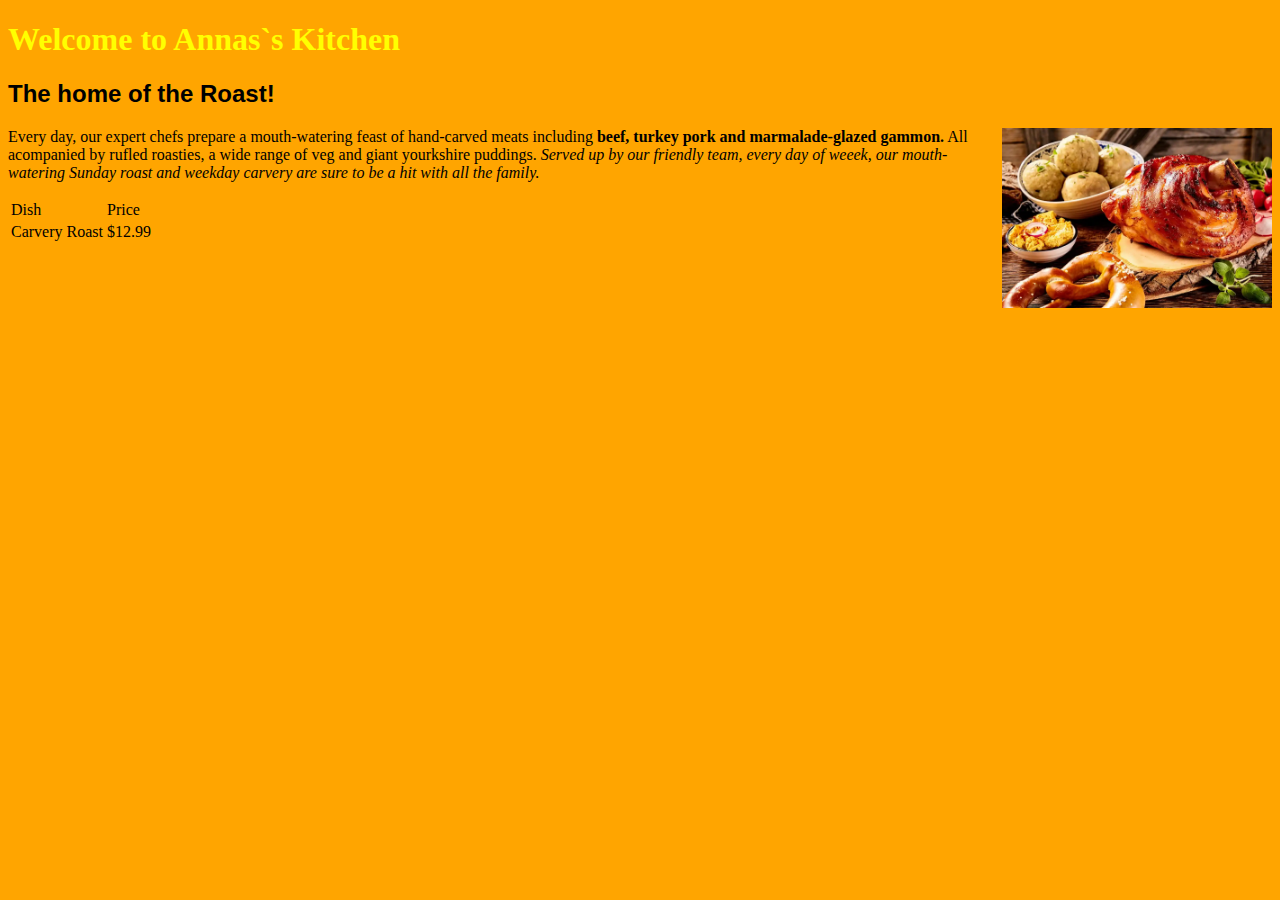
<file: index.html>
<!DOCTYPE html>
<html>

<head>

<title>Anna`s Kitchen</title>

</head>

<body style = "background-color: orange;">  

    <H1 style = "color: yellow;">Welcome to Annas`s Kitchen</H1>

    <h2 style="font-family: Arial, Helvetica, sans-serif;">The home of the Roast!</h2>

    <p> <img src="img/meat.webp" width="270" align ="right" > Every day, our expert chefs prepare a mouth-watering feast of hand-carved meats including <b>beef, turkey pork and marmalade-glazed gammon.</b> All acompanied by rufled roasties, a wide range of veg and giant yourkshire puddings. <i>Served up by our friendly team, every day of weeek, our mouth-watering Sunday roast and weekday carvery are sure to be a hit with all the family.</i> </p> 

    </p>

    <table>
        <tr>
            <td>Dish</td>
            <td>Price</td>
        </tr>

        <tr>
            <td>Carvery Roast</td>
            <td>$12.99</td>
        </tr>
    </table>
    

</body>

</html>
</file>
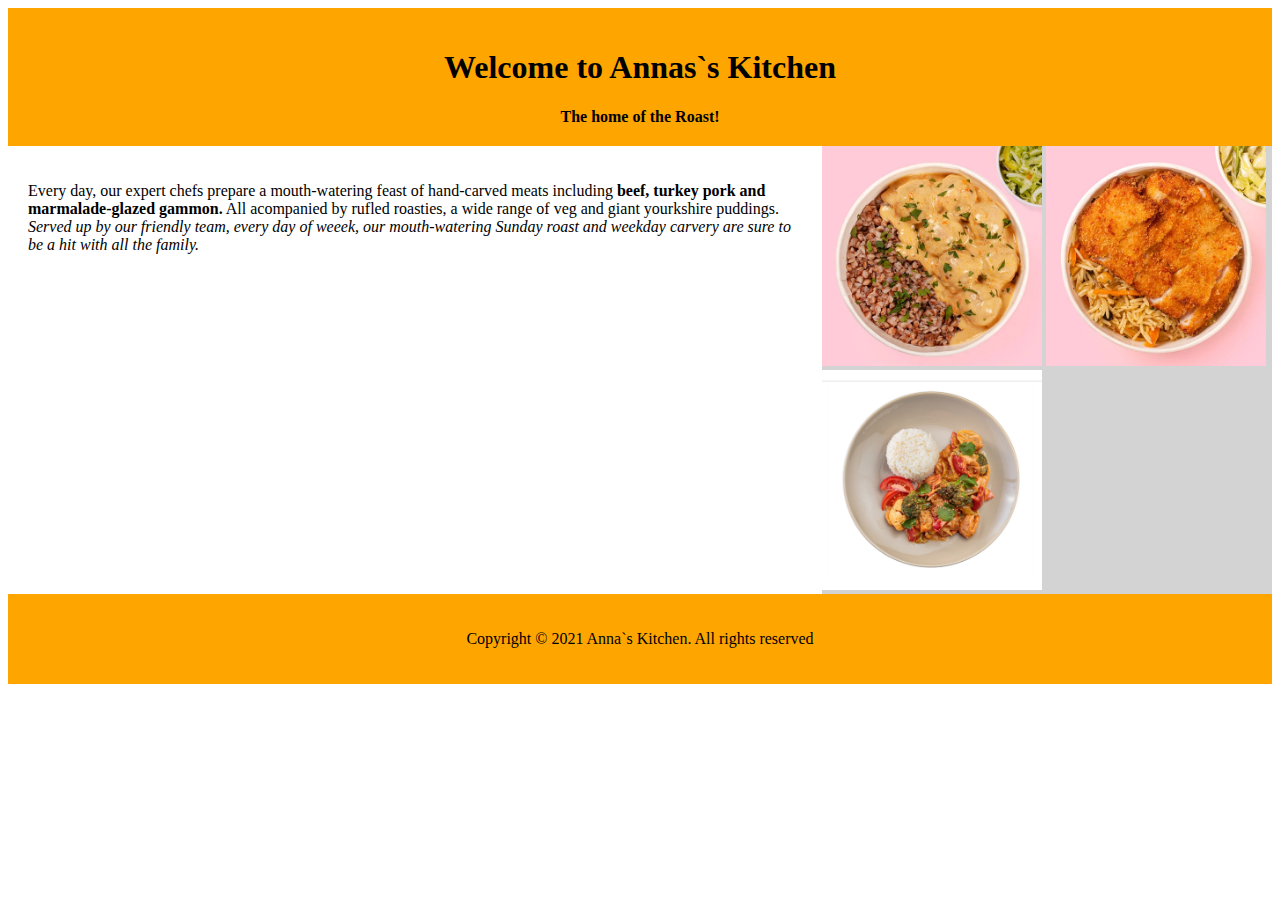
<file: indexgrid.html>
<!DOCTYPE html>
<html>

<head>

    <title>Anna`s Kitchen</title>
    <link rel="stylesheet" type="text/css" href="css/stylegrid.css">

</head>

<body>
    <div class="container">
        <div class="header">
            <H1>Welcome to Annas`s Kitchen</H1>
            <b>The home of the Roast!</b>
        </div>

        <div class="content">
            <p>Every day, our expert chefs prepare a mouth-watering feast of hand-carved meats including <b>beef, turkey pork and marmalade-glazed gammon.</b> All acompanied by rufled roasties, a wide range of veg and giant yourkshire puddings. <i>Served up by our friendly team, every day of weeek, our mouth-watering Sunday roast and weekday carvery are sure to be a hit with all the family.</i> </p>
        </div>

        <div class="sidebar">
            <img class="sideimg" src="img/kasha.jpg" width="220">
            <img class="sideimg" src="img/kasha2.jpg" width="220">
            <img class="sideimg" src="img/kasha3.png" width="220">
        </div>
        
        <div class="footer">
            <p>Copyright &copy; 2021 Anna`s Kitchen. All rights reserved</p>
        </div>

    </div>
    

</body>

</html>
</file>
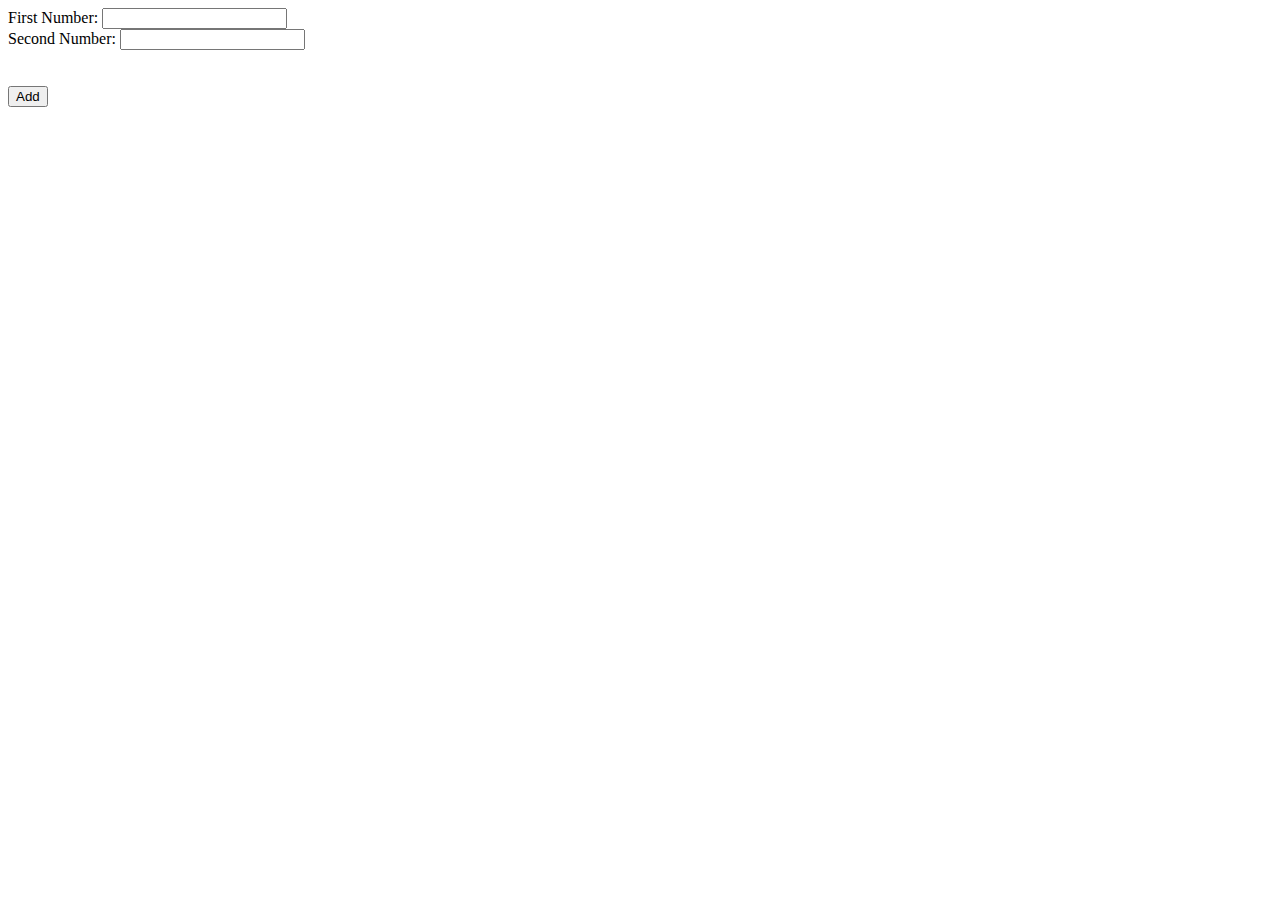
<file: jstest.html>
<!DOCTYPE html>
<html>

<head>

    <title>Welcome to JavaScript</title>
    <script src="script.js"></script> 

</head>

<body>
    <form>
        <label for="firstnum">First Number:</label>
        <input type="number" id="num1"><br>
        <label for="secondnum">Second Number:</label>
        <input type="number" id="num2"><br><br>
        <span id="res"></span><br>
        <input type="button" value="Add" onclick="add();">
    </form>
    


</body>

</html>
</file>
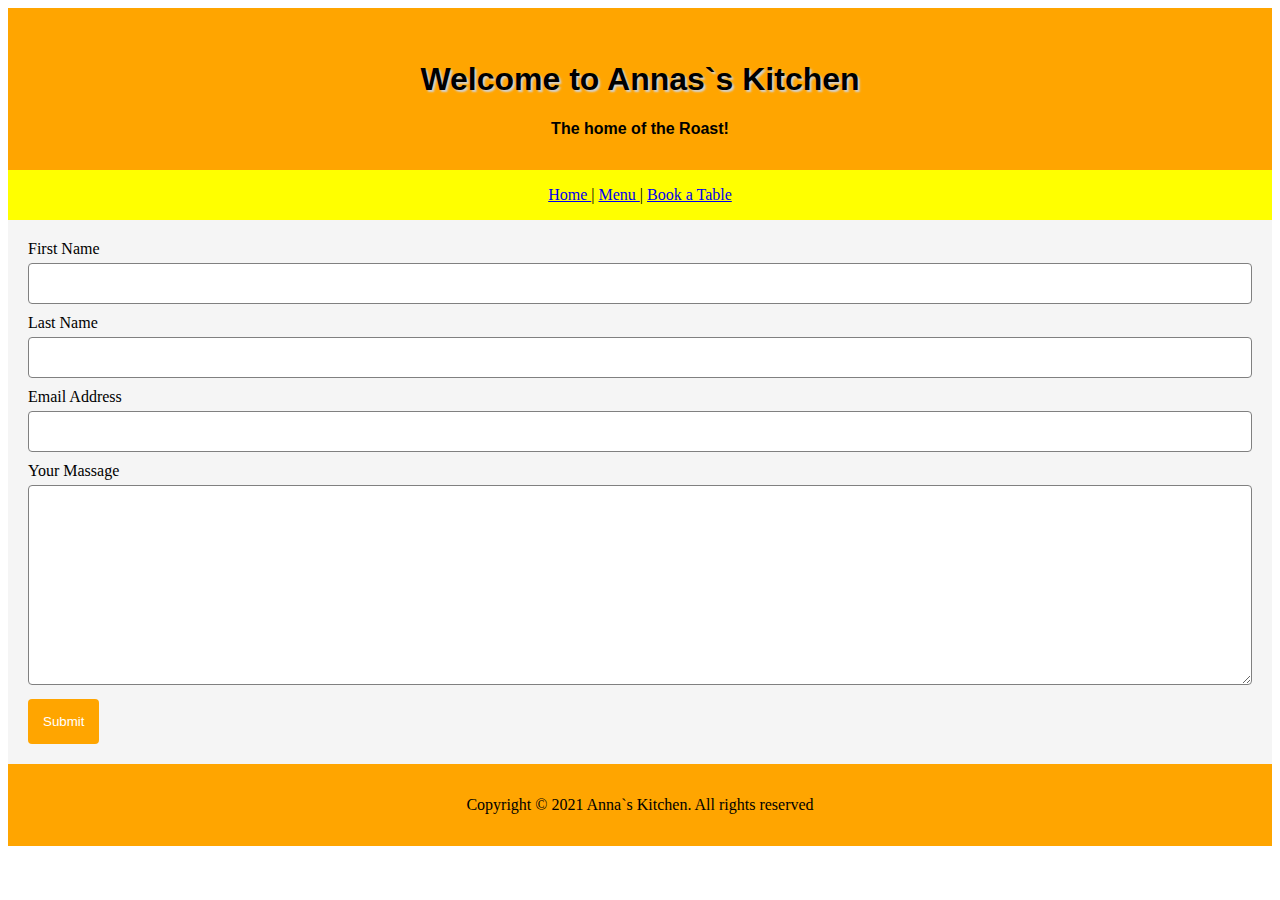
<file: login.html>
<!DOCTYPE html>
<html>

<head>

    <title>Anna`s Kitchen</title>
    <link rel="stylesheet" type="text/css" href="css/style.css">

</head>

<body>
    <div class="header">
        <H1>Welcome to Annas`s Kitchen</H1>
        <b>The home of the Roast!</b>
    </div>

    <div class="nav">
        <a href="index.html"> Home </a> |
        <a href="menu.html"> Menu </a> |
        <a href="book.html"> Book a Table </a>
    </div>

    <div class="formcontainer">
        <form action="book.php" id="form" method="post">
            <label for="firstname">First Name</label>
            <input type="text" id="firstname" name="firstname">
        
            <label for="lastname">Last Name</label>
            <input type="text" id="lastname" name="lastname">
        
            <label for="emailaddr">Email Address</label>
            <input type="email" id="emailaddr" name="emailaddr">
        
            <label for="msg">Your Massage</label>
            <textarea id="msg" name="msg" style="height: 200px;"></textarea>
        
            <input type="submit" value="Submit">
        </form>
    </div>
    
    <div class="footer">
        <p>Copyright &copy; 2021 Anna`s Kitchen. All rights reserved</p>
    </div>


</body>

</html>
</file>
<file: css/stylegrid.css>
.container {
    display: grid;
    grid-template-columns: auto auto auto auto;
    grid-template-rows: auto auto auto;
}
.header {
    background-color: orange;
    grid-row-start: 1;
    grid-column-start: 1;
    grid-row-end: 2;
    grid-column-end: 5;
    padding: 20px;
    text-align: center;
}
.footer {
    background-color: orange;
    grid-row-start: 3;
    grid-column-start: 1;
    grid-row-end: 4;
    grid-column-end: 5;
    padding: 20px;
    text-align: center;
}
.content {
    grid-row-start: 2;
    grid-column-start: 1;
    grid-row-end: 3;
    grid-column-end: 4;
    padding: 20px;
}
.sidebar {
    background-color: lightgrey;
    grid-row-start: 2;
    grid-column-start: 4;
    grid-row-end: 3;
    grid-column-end: 5;
}
</file>
<file: css/style.css>
.header {
    font-family: Arial, Helvetica, sans-serif;
    background: orange;
    padding: 2em;
    text-align: center;
}
.nav {
    background: yellow;
    padding: 1em;
    text-align: center;
}
.footer {
    background: orange;
    padding: 1em;
    text-align: center;
}
.flex-container {
    display: flex;
    flex-direction: row;
    flex-wrap: wrap;
}
.flex-container > .content {
    padding: 10px;
    flex: 1 1 250px;
}
.flex-container > .sidebar {
    background-color: #f1f1f1;
    padding: 10px;
    flex: 1 1 50px;
}
.flex-container > .sidebar > .sideimg {
    border-radius: 50%;
    margin-bottom: 5px;
}
h1 {
    text-shadow: 2px 2px 2px lightgray;

}
input[type=text], input[type=email], textarea {
    width: 100%;
    padding: 12px;
    border: 1px solid gray;
    border-radius: 4px;
    margin-top: 5px;
    margin-bottom: 10px;
    box-sizing: border-box;
}
input[type=submit] {
    background-color: orange; color: white;
    padding: 15px;
    border: none;
    border-radius: 4px;
    cursor: pointer;
}
.formcontainer {
    background-color: whitesmoke;
    padding: 20px;
}
</file>
